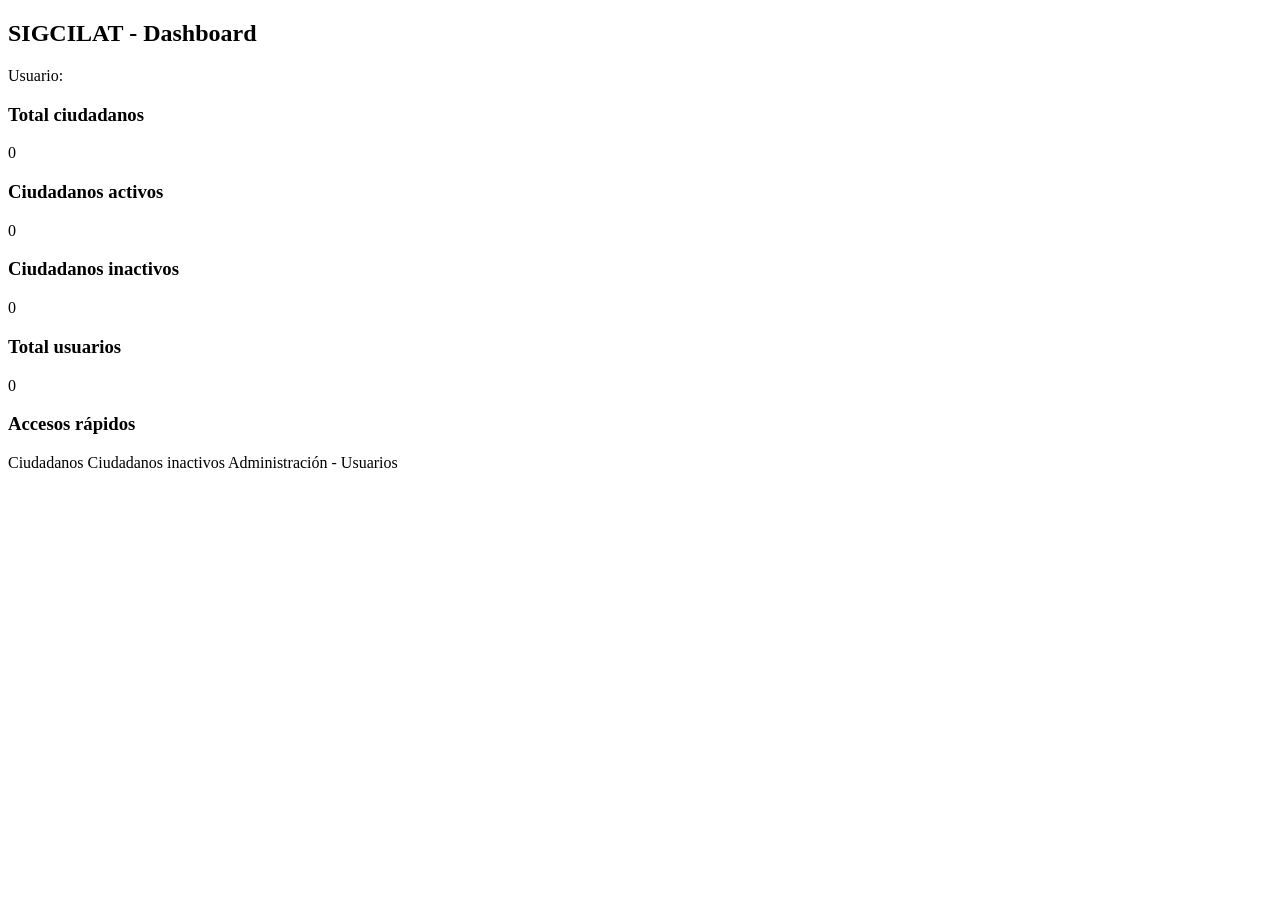
<file: src/main/resources/templates/dashboard/index.html>
<!DOCTYPE html>
<!DOCTYPE html>
<html lang="es"
      xmlns:th="http://www.thymeleaf.org"
      xmlns:sec="http://www.thymeleaf.org/extras/spring-security"
      th:replace="~{fragments/layout :: layout(content=~{::content}, pageTitle='Dashboard')}">

<content>
  <div class="container">

    <h2 class="page-title">SIGCILAT - Dashboard</h2>
    <p class="small">Usuario: <b sec:authentication="name"></b></p>

    <div class="grid">
      <div class="card">
        <h3>Total ciudadanos</h3>
        <div class="value" th:text="${totalCiudadanos}">0</div>
      </div>

      <div class="card">
        <h3>Ciudadanos activos</h3>
        <div class="value" th:text="${ciudadanosActivos}">0</div>
      </div>

      <div class="card">
        <h3>Ciudadanos inactivos</h3>
        <div class="value" th:text="${ciudadanosInactivos}">0</div>
      </div>

      <div class="card">
        <h3>Total usuarios</h3>
        <div class="value" th:text="${totalUsuarios}">0</div>
      </div>
    </div>

    <div class="section">
      <h3>Accesos rápidos</h3>
      <div class="actions">
        <a class="btn" th:href="@{/ciudadanos}">Ciudadanos</a>
        <a class="btn" th:href="@{/ciudadanos/inactivos}">Ciudadanos inactivos</a>

        <a class="btn" sec:authorize="hasRole('ADMIN')" th:href="@{/admin/usuarios}">
          Administración - Usuarios
        </a>
      </div>
    </div>

  </div>
</content>
</html>
</file>
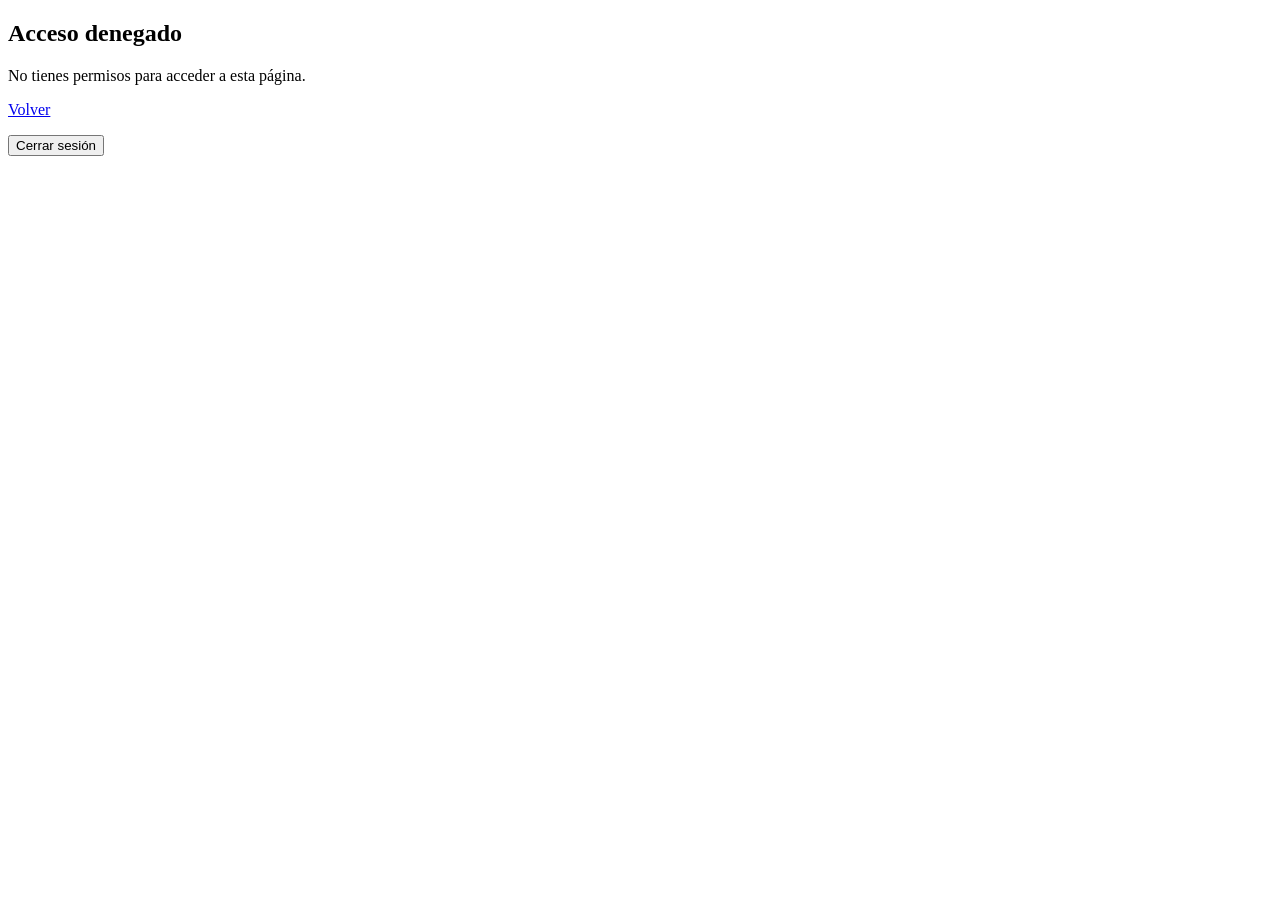
<file: src/main/resources/templates/auth/access-denied.html>
<!DOCTYPE html>
<html lang="es" xmlns:th="http://www.thymeleaf.org">
<head>
  <meta charset="UTF-8">
  <title>Acceso denegado</title>
</head>
<body>
  <h2>Acceso denegado</h2>
  <p>No tienes permisos para acceder a esta página.</p>

  <p>
    <a href="/ciudadanos">Volver</a>
  </p>

  <form th:action="@{/logout}" method="post">
    <input type="hidden" th:name="${_csrf.parameterName}" th:value="${_csrf.token}"/>
    <button type="submit">Cerrar sesión</button>
  </form>
</body>
</html>
</file>
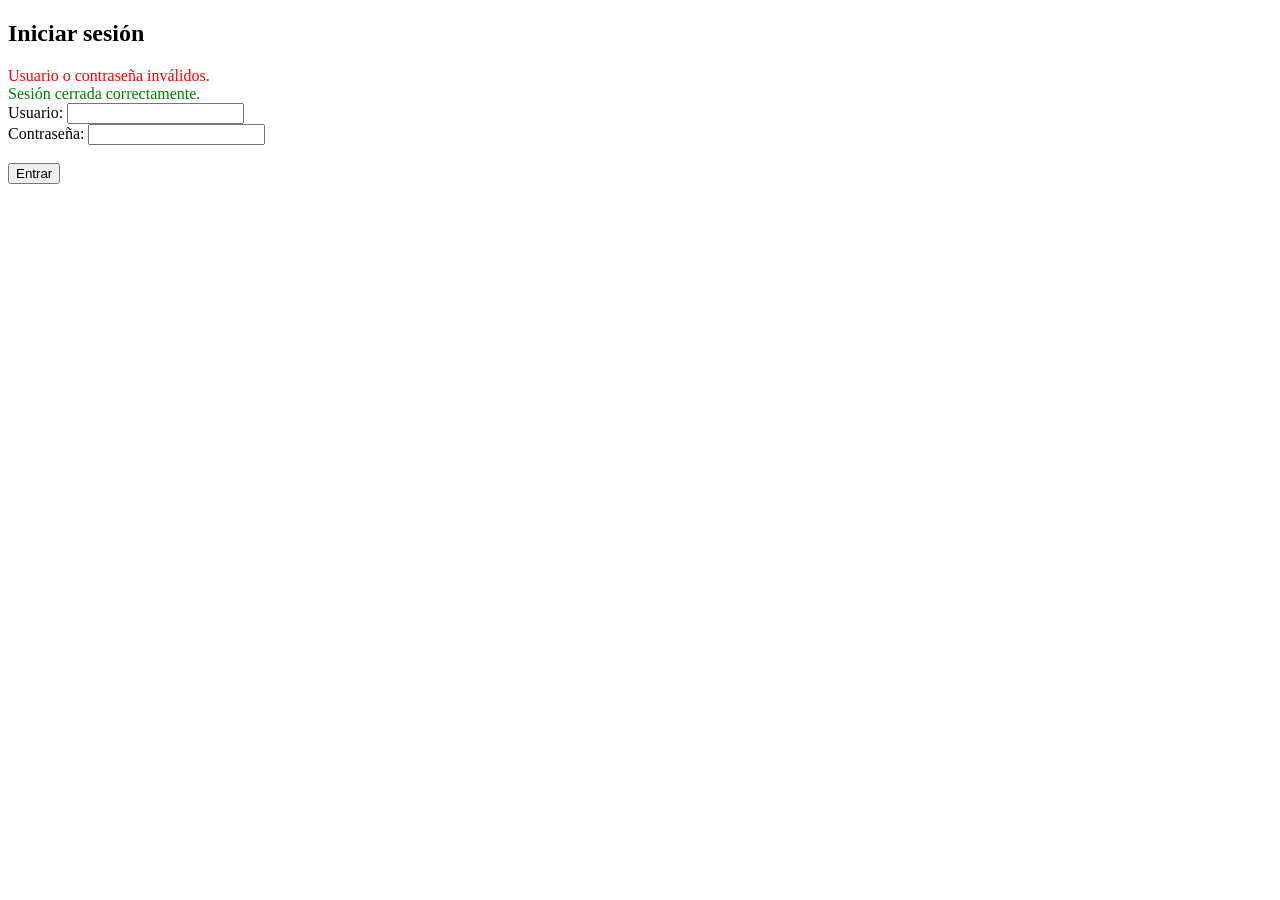
<file: src/main/resources/templates/auth/login.html>
<!DOCTYPE html>
<html lang="es" xmlns:th="http://www.thymeleaf.org">
<head>
  <meta charset="UTF-8">
  <title>Iniciar sesión</title>
</head>
<body>
  <h2>Iniciar sesión</h2>

  <div th:if="${param.error}" style="color:red;">
    Usuario o contraseña inválidos.
  </div>
  <div th:if="${param.logout}" style="color:green;">
    Sesión cerrada correctamente.
  </div>

  <form th:action="@{/login}" method="post">
    <!-- CSRF -->
    <input type="hidden" th:name="${_csrf.parameterName}" th:value="${_csrf.token}"/>

    <label>Usuario:</label>
    <input type="text" name="username" required><br>

    <label>Contraseña:</label>
    <input type="password" name="password" required><br><br>

    <button type="submit">Entrar</button>
  </form>
</body>
</html>
</file>
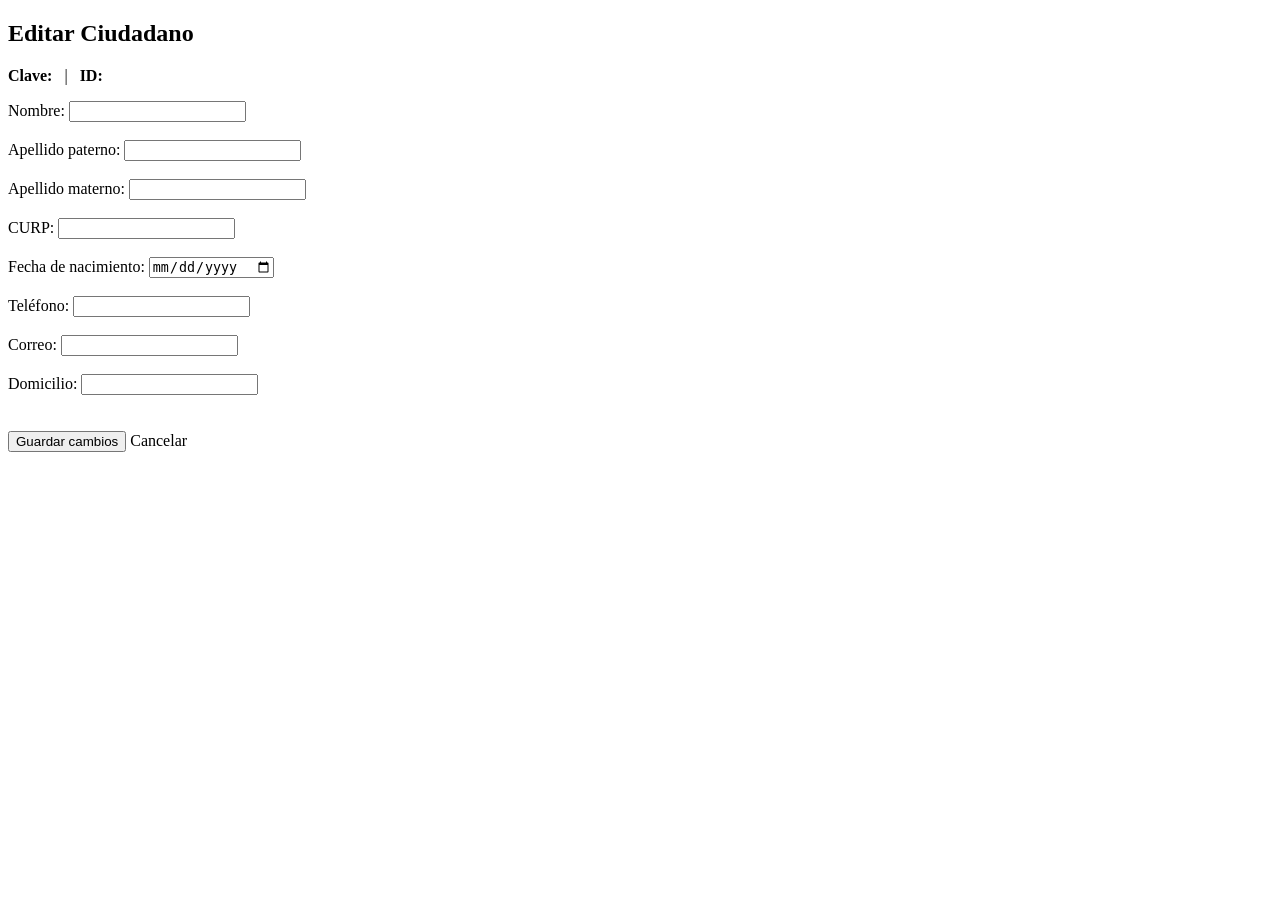
<file: src/main/resources/templates/ciudadanos/editar.html>
<!DOCTYPE html>
<html lang="es" xmlns:th="http://www.thymeleaf.org"
      th:replace="~{fragments/layout :: layout(content=~{::content}, pageTitle='Usuarios (Admin)')}">

    <body>
        <div th:fragment="content">
            <h2>Editar Ciudadano</h2>

            <p>
                <b>Clave:</b>
                <span th:text="*{claveConsecutiva}"></span>
                &nbsp; | &nbsp;
                <b>ID:</b>
                <span th:text="*{id}"></span>
            </p>

            <form th:action="@{/ciudadanos/{id}/actualizar(id=*{id})}"
                  method="post"
                  th:object="${ciudadano}">

                <label>Nombre:</label>
                <input type="text" th:field="*{nombre}" required>
                <div th:if="${#fields.hasErrors('nombre')}" th:errors="*{nombre}"></div>
                <br>

                <label>Apellido paterno:</label>
                <input type="text" th:field="*{apellidoPaterno}" required>
                <div th:if="${#fields.hasErrors('apellidoPaterno')}" th:errors="*{apellidoPaterno}"></div>
                <br>

                <label>Apellido materno:</label>
                <input type="text" th:field="*{apellidoMaterno}" required>
                <div th:if="${#fields.hasErrors('apellidoMaterno')}" th:errors="*{apellidoMaterno}"></div>
                <br>

                <label>CURP:</label>
                <input type="text" th:field="*{curp}" maxlength="18" required>
                <div th:if="${#fields.hasErrors('curp')}" th:errors="*{curp}"></div>
                <br>

                <label>Fecha de nacimiento:</label>
                <input type="date" th:field="*{fechaNacimiento}" required>
                <div th:if="${#fields.hasErrors('fechaNacimiento')}" th:errors="*{fechaNacimiento}"></div>
                <br>

                <label>Teléfono:</label>
                <input type="text" th:field="*{telefono}">
                <div th:if="${#fields.hasErrors('telefono')}" th:errors="*{telefono}"></div>
                <br>

                <label>Correo:</label>
                <input type="email" th:field="*{correo}">
                <div th:if="${#fields.hasErrors('correo')}" th:errors="*{correo}"></div>
                <br>

                <label>Domicilio:</label>
                <input type="text" th:field="*{domicilio}" required>
                <div th:if="${#fields.hasErrors('domicilio')}" th:errors="*{domicilio}"></div>
                <br><br>
                <input type="hidden" th:name="${_csrf.parameterName}" th:value="${_csrf.token}"/>
                <button type="submit">Guardar cambios</button>
                <a th:href="@{/ciudadanos}">Cancelar</a>
            </form>
        </div>
    </body>
</html>
</file>
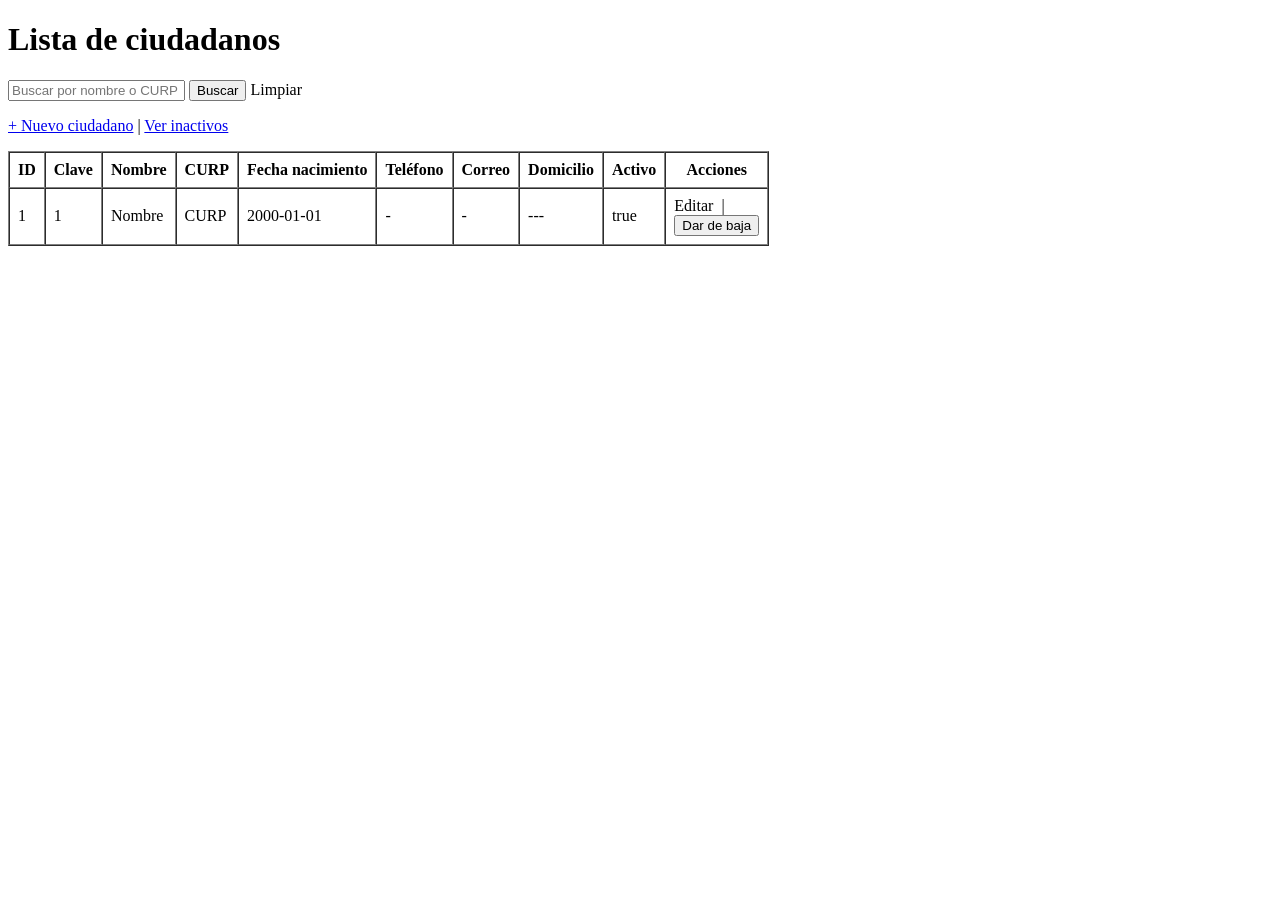
<file: src/main/resources/templates/ciudadanos/lista.html>
<!DOCTYPE html>
<html lang="es" xmlns:th="http://www.thymeleaf.org"
      th:replace="~{fragments/layout :: layout(content=~{::content}, pageTitle='Usuarios (Admin)')}">

    <body>
        <div th:fragment="content">

            <h1>Lista de ciudadanos</h1>
            <form th:action="@{/ciudadanos}" method="get" style="margin: 12px 0;">
                <input type="text" name="q" placeholder="Buscar por nombre o CURP" th:value="${q}">
                <button type="submit">Buscar</button>
                <a th:if="${q != null and !#strings.isEmpty(q)}" th:href="@{/ciudadanos}">Limpiar</a>
            </form>
            <p>
                <a href="/ciudadanos/nuevo">+ Nuevo ciudadano</a> |
                <a href="/ciudadanos/inactivos">Ver inactivos</a>
            </p>
            <table border="1" cellpadding="8" cellspacing="0">
                <thead>
                    <tr>
                        <th>ID</th>
                        <th>Clave</th>
                        <th>Nombre</th>
                        <th>CURP</th>
                        <th>Fecha nacimiento</th>
                        <th>Teléfono</th>
                        <th>Correo</th>
                        <th>Domicilio</th>
                        <th>Activo</th>
                        <th>Acciones</th>
                    </tr>
                </thead>

                <tbody>
                    <tr th:each="c : ${ciudadanos}">
                        <td th:text="${c.id}">1</td>
                        <td th:text="${c.claveConsecutiva}">1</td>
                        <td th:text="${c.nombre + ' ' + c.apellidoPaterno + ' ' + c.apellidoMaterno}">Nombre</td>
                        <td th:text="${c.curp}">CURP</td>
                        <td th:text="${c.fechaNacimiento}">2000-01-01</td>
                        <td th:text="${c.telefono != null ? c.telefono : '-'}">-</td>
                        <td th:text="${c.correo != null ? c.correo : '-'}">-</td>
                        <td th:text="${c.domicilio}">---</td>
                        <td th:text="${c.activo}">true</td>

                        <td>
                            <!-- EDITAR -->
                            <a th:href="@{/ciudadanos/{id}/editar(id=${c.id})}">Editar</a>

                            <!-- separador -->
                            &nbsp;|&nbsp;

                            <!-- DAR DE BAJA -->
                            <form th:action="@{/ciudadanos/{id}/desactivar(id=${c.id})}" method="post"
                                  onsubmit="return confirm('¿Seguro que deseas dar de baja a este ciudadano?');">
                                <input type="hidden" th:name="${_csrf.parameterName}" th:value="${_csrf.token}"/>
                                <button type="submit">Dar de baja</button>
                            </form>
                        </td>
                    </tr>
                </tbody>
            </table>
        </div>
    </body>
</html>
</file>
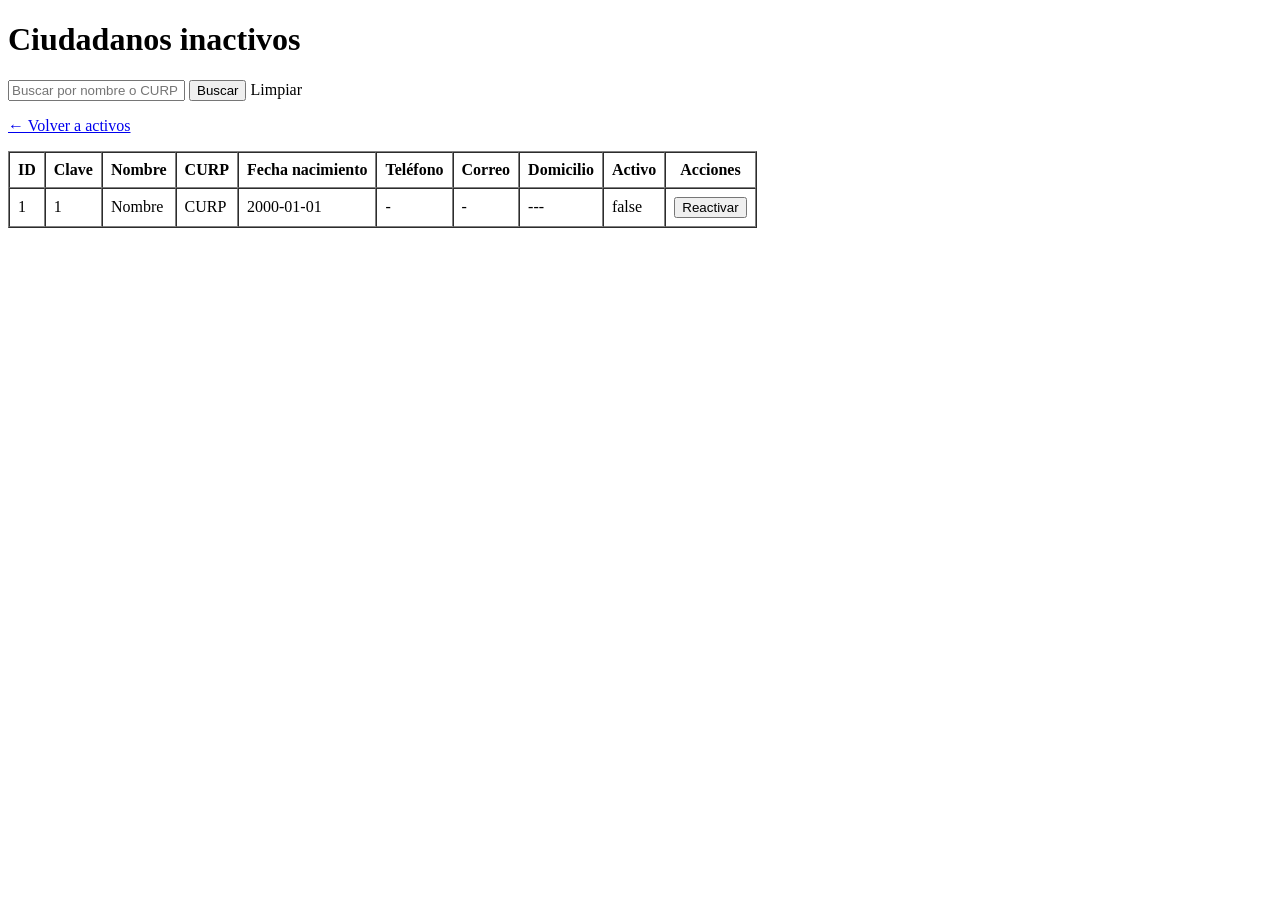
<file: src/main/resources/templates/ciudadanos/lista_inactivos.html>
<!DOCTYPE html>
<html lang="es" xmlns:th="http://www.thymeleaf.org"
      th:replace="~{fragments/layout :: layout(content=~{::content}, pageTitle='Usuarios (Admin)')}">

    <body>
        <div th:fragment="content">
            <h1>Ciudadanos inactivos</h1>
            <form th:action="@{/ciudadanos/inactivos}" method="get" style="margin: 12px 0;">
                <input type="text" name="q" placeholder="Buscar por nombre o CURP" th:value="${q}">
                <button type="submit">Buscar</button>
                <a th:if="${q != null and !#strings.isEmpty(q)}" th:href="@{/ciudadanos/inactivos}">Limpiar</a>
            </form>

            <p>
                <a href="/ciudadanos">← Volver a activos</a>
            </p>

            <table border="1" cellpadding="8" cellspacing="0">
                <thead>
                    <tr>
                        <th>ID</th>
                        <th>Clave</th>
                        <th>Nombre</th>
                        <th>CURP</th>
                        <th>Fecha nacimiento</th>
                        <th>Teléfono</th>
                        <th>Correo</th>
                        <th>Domicilio</th>
                        <th>Activo</th>
                        <th>Acciones</th>
                    </tr>
                </thead>

                <tbody>
                    <tr th:each="c : ${ciudadanos}">
                        <td th:text="${c.id}">1</td>
                        <td th:text="${c.claveConsecutiva}">1</td>
                        <td th:text="${c.nombre + ' ' + c.apellidoPaterno + ' ' + c.apellidoMaterno}">Nombre</td>
                        <td th:text="${c.curp}">CURP</td>
                        <td th:text="${c.fechaNacimiento}">2000-01-01</td>
                        <td th:text="${c.telefono != null ? c.telefono : '-'}">-</td>
                        <td th:text="${c.correo != null ? c.correo : '-'}">-</td>
                        <td th:text="${c.domicilio}">---</td>
                        <td th:text="${c.activo}">false</td>

                        <td>
                            <form th:action="@{/ciudadanos/{id}/reactivar(id=${c.id})}" method="post"
                                  onsubmit="return confirm('¿Seguro que deseas reactivar a este ciudadano?');">
                                <input type="hidden" th:name="${_csrf.parameterName}" th:value="${_csrf.token}"/>
                                <button type="submit">Reactivar</button>
                            </form>
                        </td>
                    </tr>
                </tbody>
            </table>
        </div>
    </body>
</html>
</file>
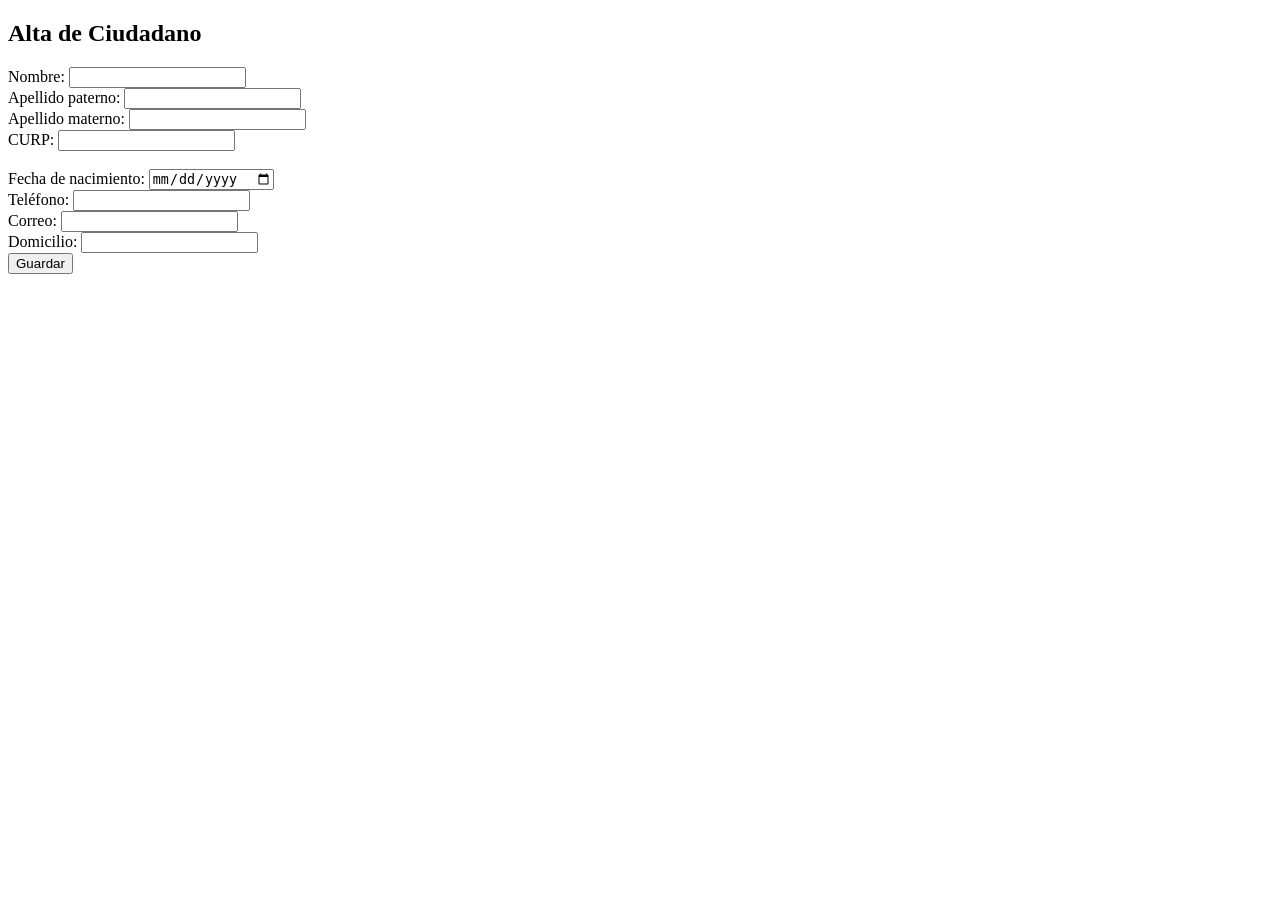
<file: src/main/resources/templates/ciudadanos/nuevo.html>
<!DOCTYPE html>
<html xmlns:th="http://www.thymeleaf.org"
      th:replace="~{fragments/layout :: layout(content=~{::content}, pageTitle='Usuarios (Admin)')}">

    <body>
        <div th:fragment="content">
            <h2>Alta de Ciudadano</h2>

            <form th:action="@{/ciudadanos/guardar}" method="post" th:object="${ciudadano}">

                <label>Nombre:</label>
                <input type="text" th:field="*{nombre}" required><br>

                <label>Apellido paterno:</label>
                <input type="text" th:field="*{apellidoPaterno}" required><br>

                <label>Apellido materno:</label>
                <input type="text" th:field="*{apellidoMaterno}" required><br>

                <label>CURP:</label>
                <input type="text" th:field="*{curp}" maxlength="18" required>
                <div th:if="${#fields.hasErrors('curp')}" th:errors="*{curp}"></div>
                <br>

                <label>Fecha de nacimiento:</label>
                <input type="date" th:field="*{fechaNacimiento}" required><br>

                <label>Teléfono:</label>
                <input type="text" th:field="*{telefono}"><br>

                <label>Correo:</label>
                <input type="email" th:field="*{correo}"><br>

                <label>Domicilio:</label>
                <input type="text" th:field="*{domicilio}" required><br>

                <button type="submit">Guardar</button>
            </form>
        </div>
    </body>
</html>
</file>
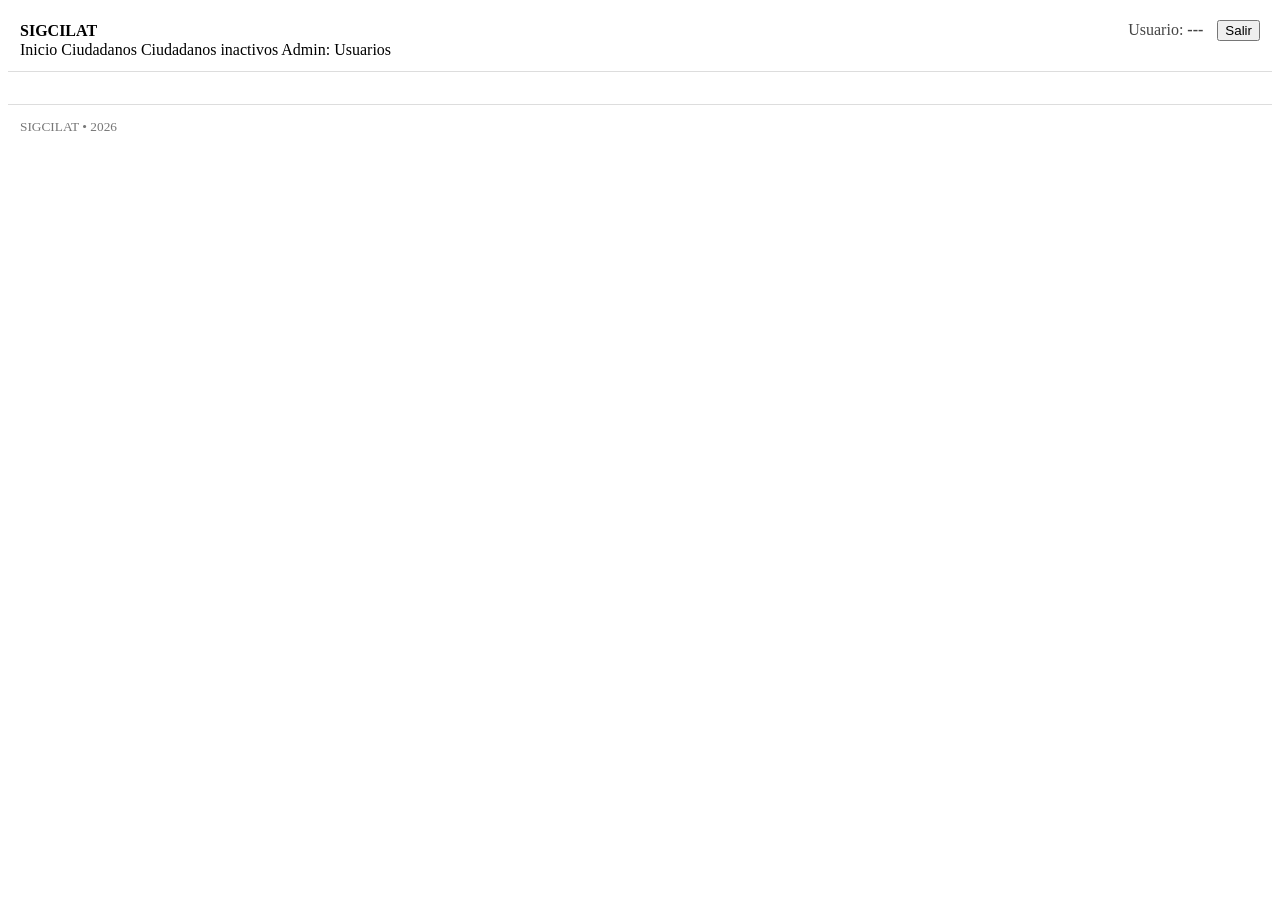
<file: src/main/resources/templates/fragments/layout.html>
<!DOCTYPE html>
<html lang="es" xmlns:th="http://www.thymeleaf.org" th:fragment="layout(content, pageTitle)">
    <head>
        <meta charset="UTF-8">
        <title th:text="${pageTitle} ?: 'SIGCILAT'">SIGCILAT</title>
        <meta name="viewport" content="width=device-width, initial-scale=1">

        <!-- si luego agregas css -->
        <link rel="stylesheet" th:href="@{/css/app.css}">
    </head>
    <body>

        <header style="padding:12px;border-bottom:1px solid #ddd;">
            <div style="display:flex;gap:16px;align-items:center;justify-content:space-between;">
                <div>
                    <strong>SIGCILAT</strong>
                    <span style="color:#666;margin-left:8px;" th:text="${pageTitle} ?: ''"></span>
                </div>

                <div>
                    <span style="margin-right:10px;color:#444;">
                        Usuario: <b th:text="${#authentication?.name}">---</b>
                    </span>
                    <form th:action="@{/logout}" method="post" style="display:inline;">
                        <input type="hidden" th:name="${_csrf.parameterName}" th:value="${_csrf.token}"/>
                        <button type="submit">Salir</button>
                    </form>
                </div>
            </div>

            <!-- aquí luego agregamos más módulos -->
            <a th:href="@{/}" >Inicio</a>

            <a th:href="@{/ciudadanos}">Ciudadanos</a>
            <a th:href="@{/ciudadanos/inactivos}">Ciudadanos inactivos</a>

            <!-- solo ADMIN -->
            <a th:href="@{/admin/usuarios}"
               th:if="${#authorization.expression('hasRole(''ADMIN'')')}">
                Admin: Usuarios
            </a>
        </nav>
    </header>

    <main style="padding:16px;">
        <!-- Aquí se inyecta el contenido -->
        <div th:replace="${content}"></div>
    </main>

    <footer style="padding:12px;border-top:1px solid #ddd;color:#777;">
        <small>SIGCILAT • 2026</small>
    </footer>

</body>
</html>
</file>
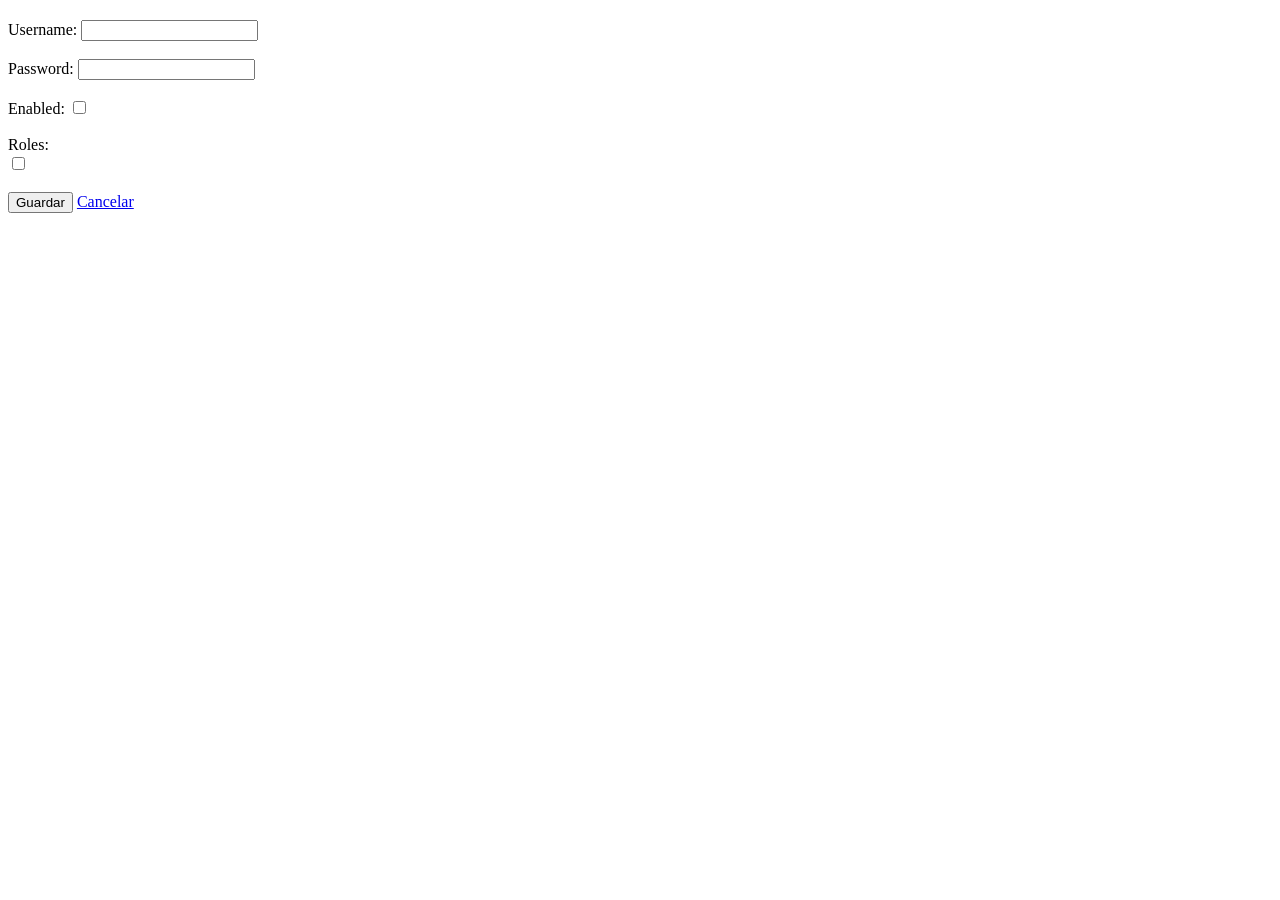
<file: src/main/resources/templates/admin/usuarios/form.html>
<!DOCTYPE html>
<html lang="es" xmlns:th="http://www.thymeleaf.org" th:replace="~{fragments/layout :: layout(content=~{::content}, pageTitle='Usuarios (Admin)')}">

    <body>
        <div th:fragment="content">
            <h2 th:text="${form.id == null ? 'Nuevo usuario' : 'Editar usuario'}"></h2>

            <form th:action="${form.id == null} ? @{/admin/usuarios/guardar} : @{/admin/usuarios/{id}/actualizar(id=${form.id})}"
                  method="post" th:object="${form}">

                <input type="hidden" th:name="${_csrf.parameterName}" th:value="${_csrf.token}"/>

                <label>Username:</label>
                <input type="text" th:field="*{username}" required>
                <div th:if="${#fields.hasErrors('username')}" th:errors="*{username}"></div>
                <br>

                <label>Password:</label>
                <input type="password" th:field="*{password}" th:placeholder="${form.id != null ? '(dejar vacío para no cambiar)' : ''}">
                <div th:if="${#fields.hasErrors('password')}" th:errors="*{password}"></div>
                <br>

                <label>Enabled:</label>
                <input type="checkbox" th:field="*{enabled}">
                <br><br>

                <label>Roles:</label><br>
                <div th:each="r : ${roles}">
                    <label>
                        <input type="checkbox" th:value="${r.id}" th:field="*{roleIds}">
                        <span th:text="${r.nombre}"></span>
                    </label><br>
                </div>
                <div th:if="${#fields.hasErrors('roleIds')}" th:errors="*{roleIds}"></div>

                <br>
                <button type="submit">Guardar</button>
                <a href="/admin/usuarios">Cancelar</a>
            </form>
        </div>
    </body>
</html>
</file>
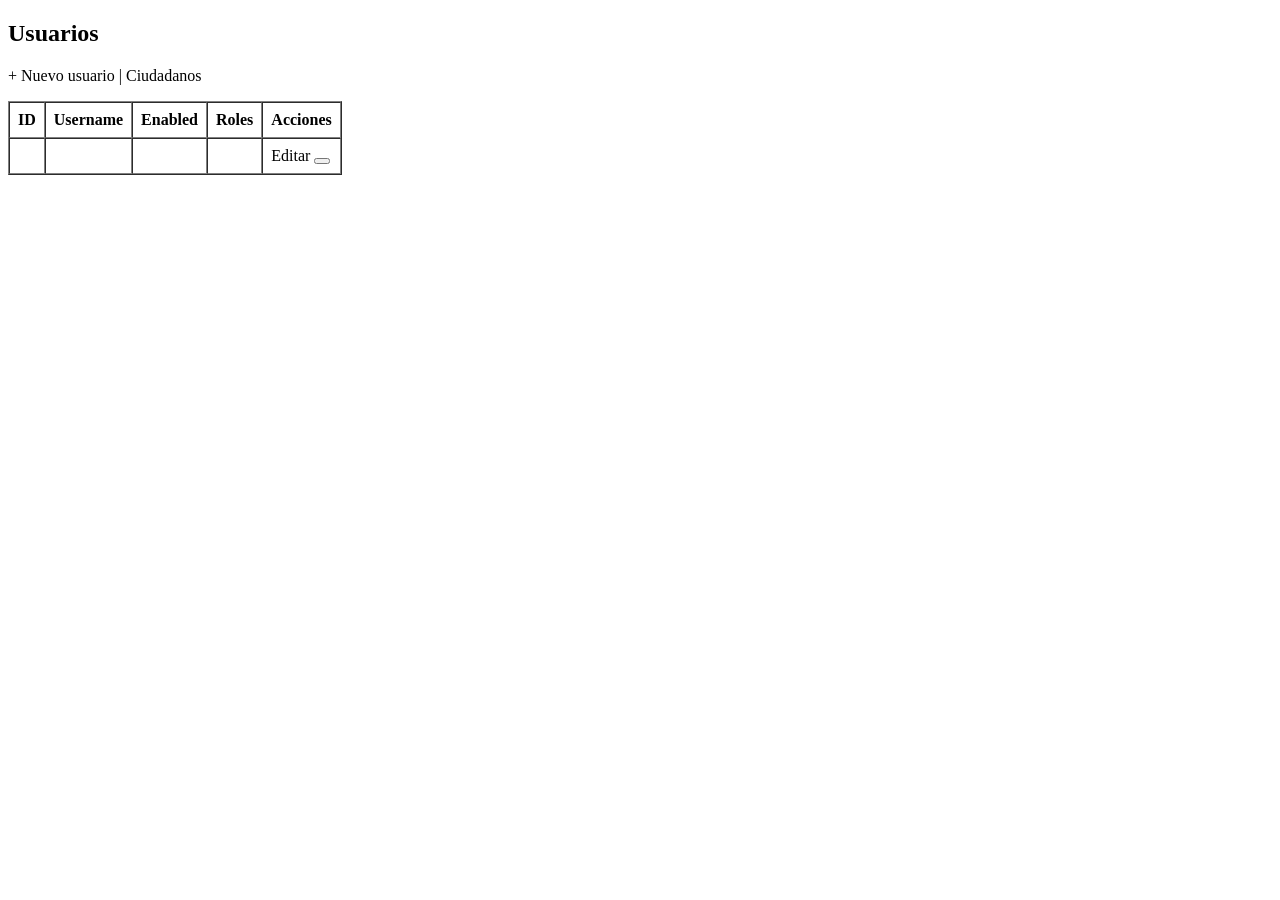
<file: src/main/resources/templates/admin/usuarios/lista.html>
<!DOCTYPE html>
<html lang="es" xmlns:th="http://www.thymeleaf.org"
      th:replace="~{fragments/layout :: layout(content=~{::content}, pageTitle='Usuarios (Admin)')}">


    <body>
        <div th:fragment="content">
            <h2>Usuarios</h2>

            <p>
                <a th:href="@{/admin/usuarios/nuevo}">+ Nuevo usuario</a> |
                <a th:href="@{/ciudadanos}">Ciudadanos</a>
            </p>

            <table border="1" cellpadding="8" cellspacing="0">
                <thead>
                    <tr>
                        <th>ID</th>
                        <th>Username</th>
                        <th>Enabled</th>
                        <th>Roles</th>
                        <th>Acciones</th>
                    </tr>
                </thead>
                <tbody>
                    <tr th:each="u : ${usuarios}">
                        <td th:text="${u.id}"></td>
                        <td th:text="${u.username}"></td>
                        <td th:text="${u.enabled}"></td>

                        <td>
                            <span th:text="${u.roles == null ? '' : #strings.listJoin(u.roles.![nombre], ', ')}"></span>
                        </td>

                        <td>
                            <a th:href="@{/admin/usuarios/{id}/editar(id=${u.id})}">Editar</a>

                            <form th:action="@{/admin/usuarios/{id}/toggle(id=${u.id})}" method="post" style="display:inline;">
                                <input type="hidden" th:name="${_csrf.parameterName}" th:value="${_csrf.token}"/>
                                <button type="submit" th:text="${u.enabled ? 'Deshabilitar' : 'Habilitar'}"></button>
                            </form>
                        </td>
                    </tr>
                </tbody>
            </table>
        </div>
    </body>
</html>
</file>
